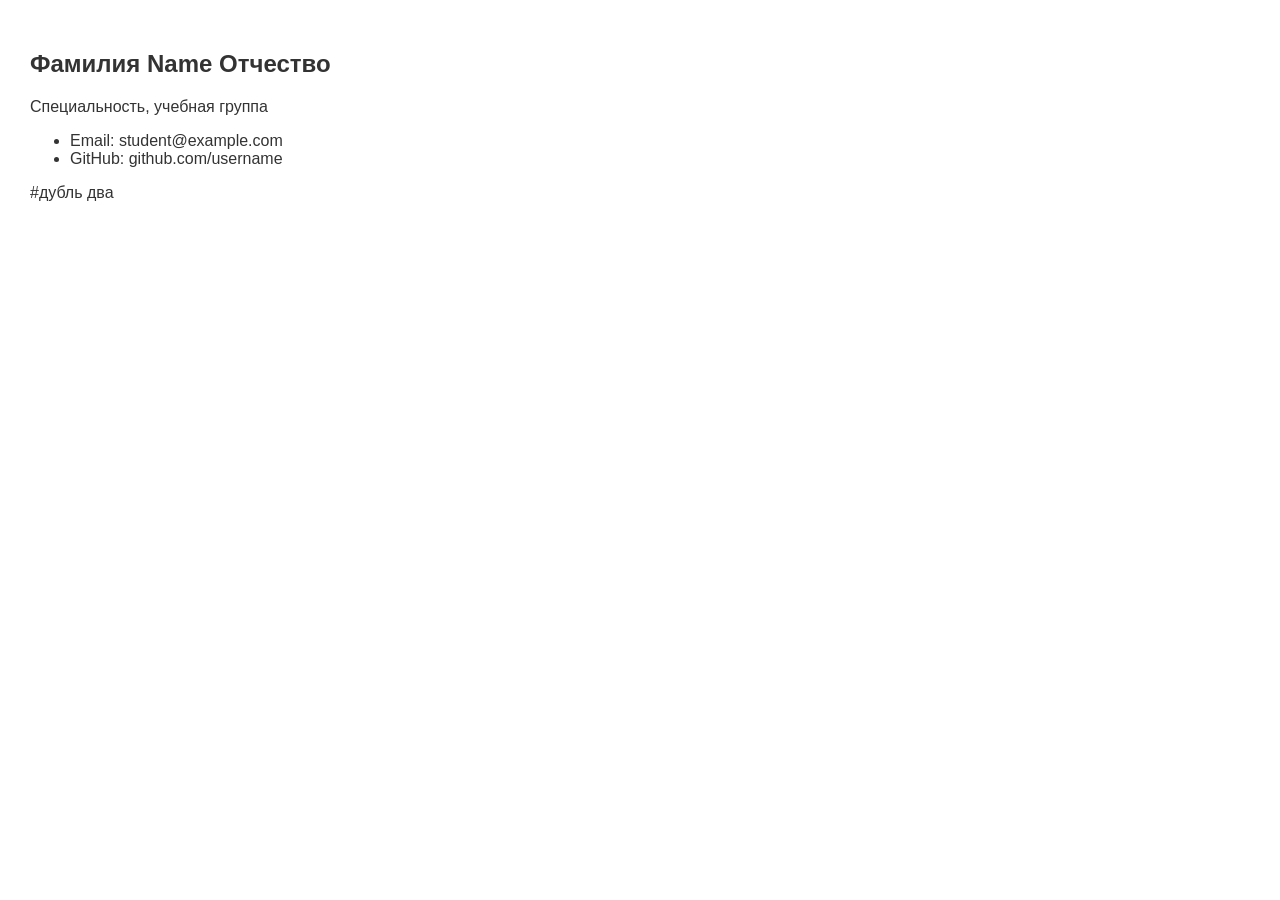
<file: index.html>
<!DOCTYPE html>
<html lang="en">
<head>
    <meta charset="UTF-8">
    <meta name="viewport" content="width=device-width, initial-scale=1.0">
    <title>Main Page</title>
    <link rel="stylesheet" href="style.css">
</head>
<body>
    <section class="user-profile">
       <h2>Фамилия Name Отчество</h2>
       <p>Специальность, учебная группа</p>
       <ul>
        <li>Email: student@example.com</li>
        <li>GitHub: github.com/username</li>
    </ul>

    
   </section>
   
</body>
</html>
#дубль два
</file>
<file: style.css>
body {
    color: #333;
    margin: 20px;
    padding: 10px;
    font-family: Arial, sans-serif;
}
</file>
